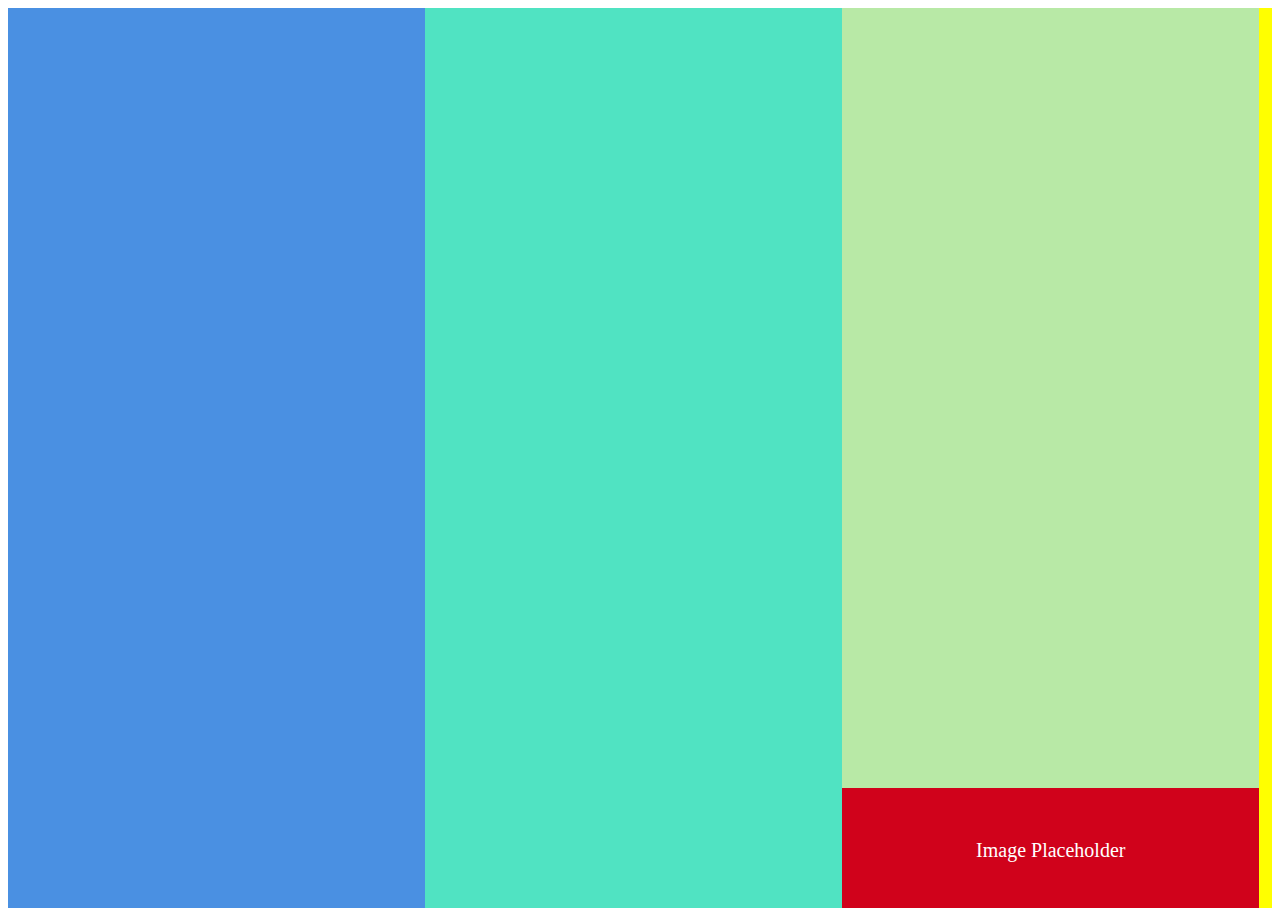
<file: second/index.html>
<!DOCTYPE html>
<html>
  <head>
    <title>Practice 2</title>
    <link rel="stylesheet" href="style.css"></link>
  </head>
  <body>
    <div class="parent">
      <div class="left">

      </div>
      <div class="middle">

      </div>
      <div class="right">
        <div id="image">Image Placeholder</div>
      </div>


    </div>

  </body>
</html>
</file>
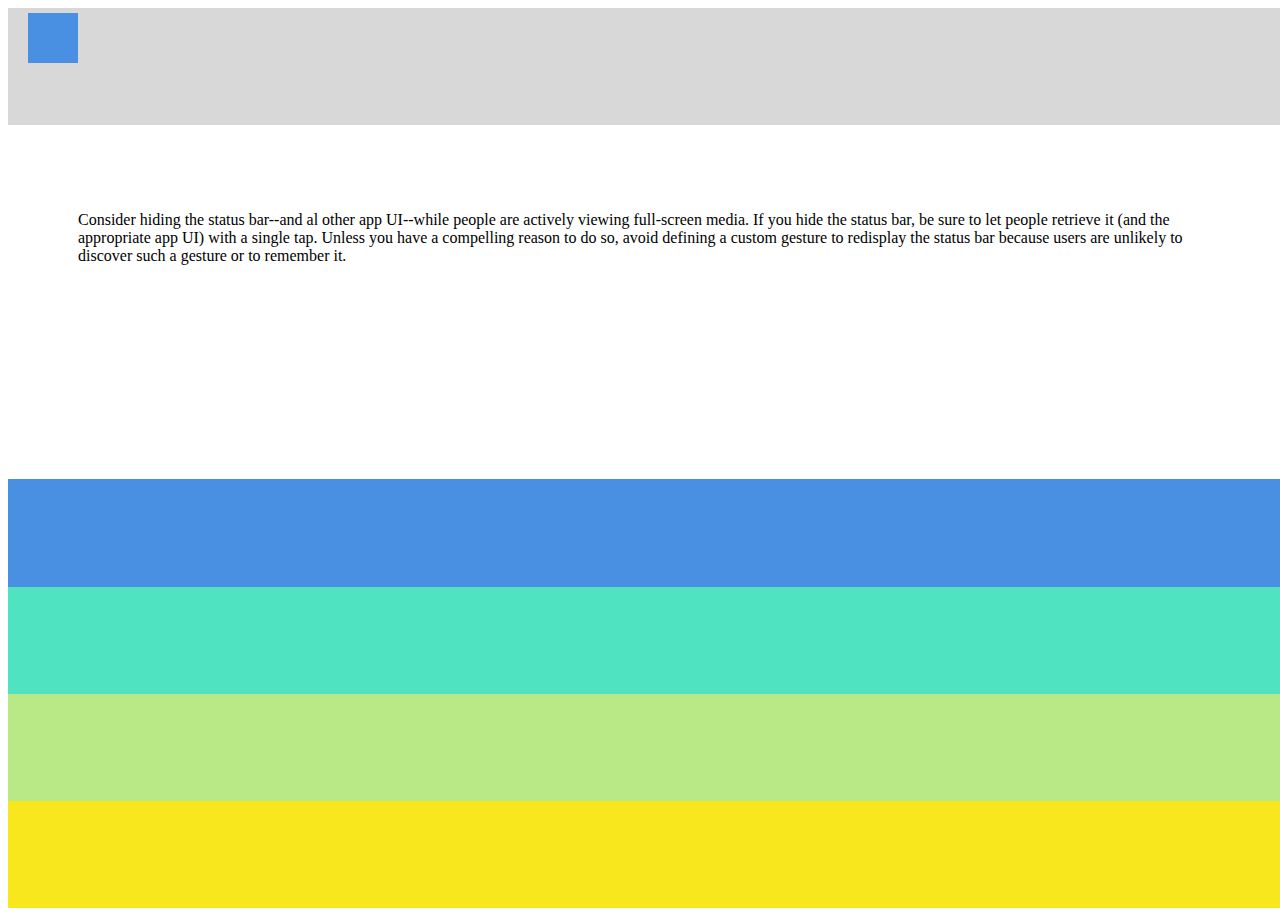
<file: third/index.html>
<!DOCTYPE html>
<html>
  <head>
    <title>html-layout 3</title>
    <link rel="stylesheet" href="styles.css">
  </head>
  <body>
    <div class="container">
      <div class="header">
        <div class="hamburger"></div>
      </div>
      <div class="text">
        <p>Consider hiding the status bar--and al other app UI--while people
          are actively viewing full-screen media. If you hide the status
          bar, be sure to let people retrieve it (and the appropriate app
          UI) with a single tap. Unless you have a compelling reason to do
          so, avoid defining a custom gesture to redisplay the status
          bar because users are unlikely to discover such a gesture
          or to remember it.</p></div>

      <div class="blue"></div>
      <div class="green"></div>
      <div class="light-green"></div>
      <div class="yellow"></div>

    </div>



  </body>
</html>
</file>
<file: second/style.css>
.parent {
  display: flex;
  background: yellow;
  height: 100vh;

}

.left {
  background: #4a90e2;
  width: 33%;
}

.middle {
  background: #50e3c2;
  width: 33%;
}

.right {
  background: #b8e9a6;
  width: 33%;
  position: relative;
}

#image {
background: #d0021b;
width: 100%;
position: absolute;
bottom: 0;
left: 0;
right: 0;
height: 120px;
color: #ffffff;
font-size: 20px;
text-align: center;
display: block;
margin: auto;
line-height: 125px;

}
</file>
<file: third/styles.css>
body {
  height: 100%;
  width: 100%;
}

.container {
  display: flex;
  flex-direction: column;
  width: 100vw;
  height: 100vh;
}

.header{
  background: #d8d8d8;
  /*box-sizing: border-box;*/
  flex: 1;
  padding: 5px 20px;
}

.hamburger {
  background: #4a90e2;
  height: 50px;
  width: 50px;
}

.text {
  background: #fff;
  flex:2;
  padding: 20px;
  margin: 50px;

}

.blue {
  flex:1;
  background: #4a90e2;

}

.green {
  flex: 1;
  background: #50e3c2;

}

.light-green {
  flex: 1;
  background: #b8e986;

}

.yellow {
  flex: 1;
  background: #f8e71c;

}
</file>
